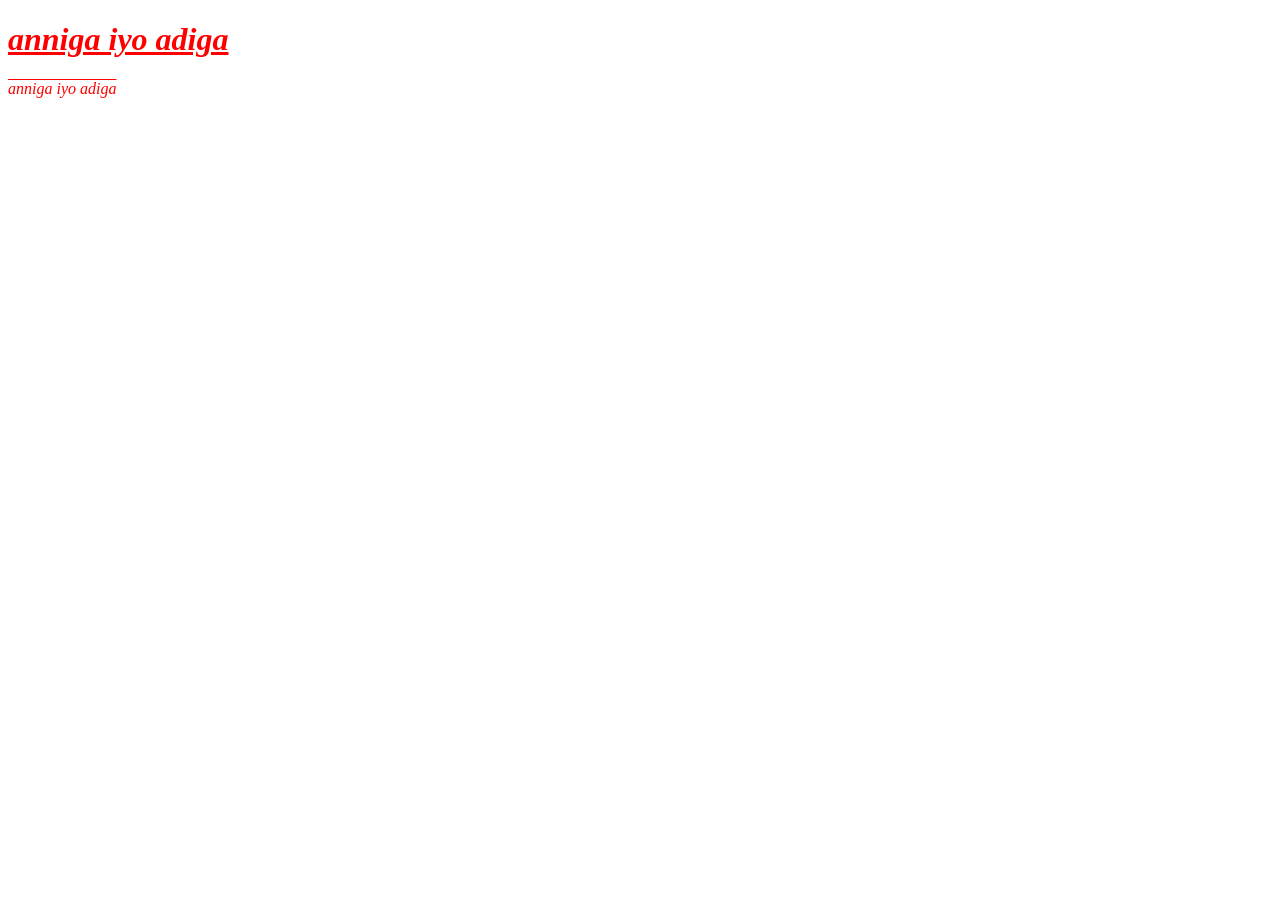
<file: ch10_dom/index.html>
<!DOCTYPE html>
<html lang="en">
<head>
    <meta charset="UTF-8">
    <meta name="viewport" content="width=device-width, initial-scale=1.0">
    <title>Dom</title>
    <style>
        
.commonclass  {
 font-style: italic;
        }
    </style>
</head>
<body>
    <h1 class="commonclass" name="sharedname" id="thefirstone" style="color: blue;"  > let learn dom done manually</h1>
<p class="commonclass" name="sharedname"> i am another element</p>
    <script src="script.js"></script>
</body>
</html>
</file>
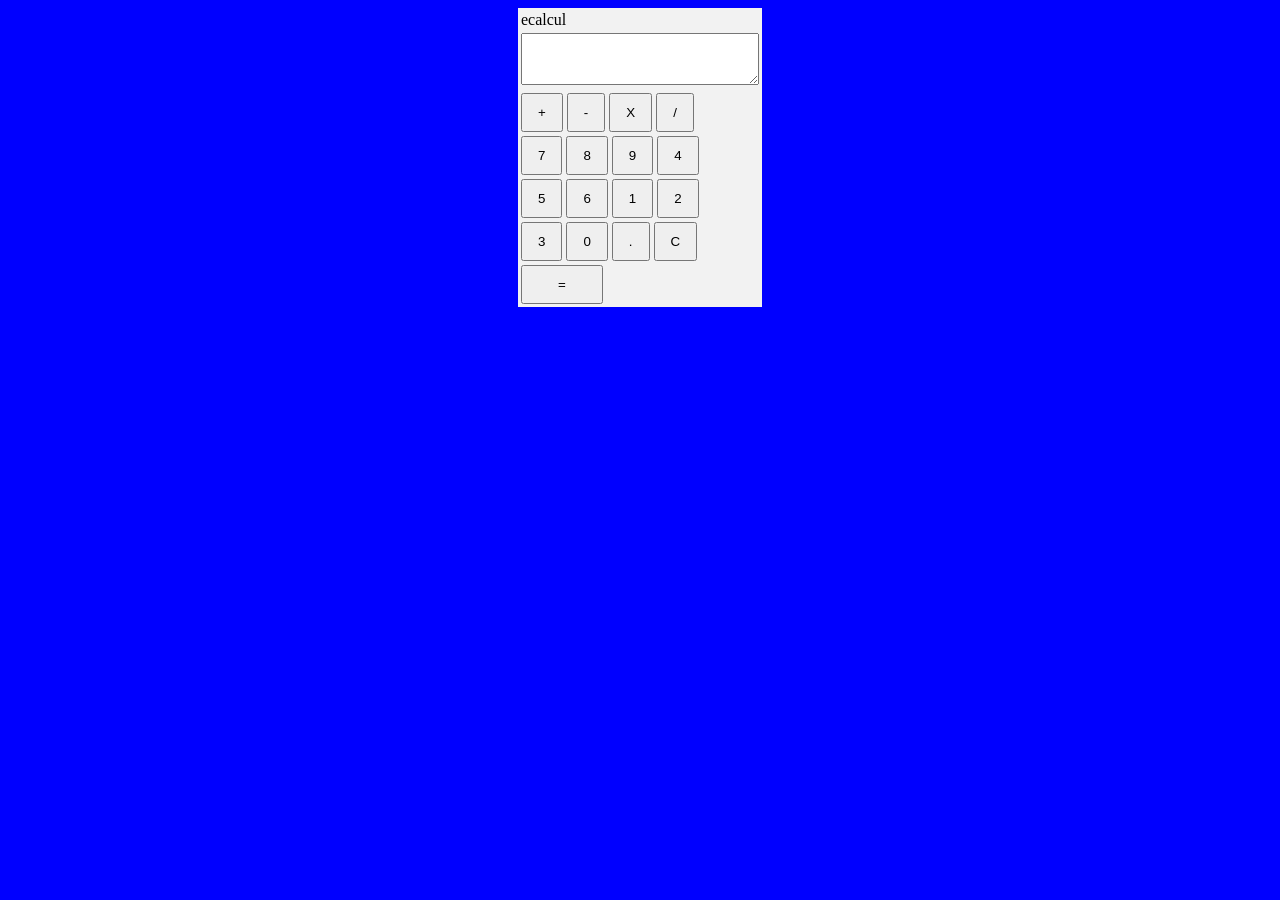
<file: examjava/index.html>
<!DOCTYPE html>
<html lang="en">

<head>
    <meta charset="UTF-8">
    <meta name="viewport" content="width=device-width, initial-scale=1.0">
    <title>calculator</title>
</head>
<style src="script.css"></style>

<body bgcolor="blue">

    <table align="center" style="background-color: #f2f2f2;">
        <tr font-color="white">
            <td>ecalcul</td>
        </tr>
        <tr>

            <td><textarea type="text" name="caltulator" id="" style="padding: 10px 30px;"></textarea></td>
        </tr>

        <tr>
            <td><button style="padding: 10px 15px;">+</button> <button style="padding: 10px 15px;">-</button> <button
                    style="padding: 10px 15px;">X</button> <button style="padding: 10px 15px;">/</button></td>
        </tr>
        <tr>
            <td><button style="padding: 10px 15px;">7</button> <button style="padding: 10px 15px;">8</button> <button
                    style="padding: 10px 15px;">9</button> <button style="padding: 10px 15px;">4</button></td>
        </tr>
        <tr>
            <td><button style="padding: 10px 15px;">5</button> <button style="padding: 10px 15px;">6</button> <button
                    style="padding: 10px 15px;">1</button> <button style="padding: 10px 15px;">2</button></td>
        </tr>
        <tr>
            <td><button style="padding: 10px 15px;">3</button> <button style="padding: 10px 15px;">0</button> <button
                    style="padding: 10px 15px;">.</button> <button style="padding: 10px 15px;">C</button></td>
        </tr>
        <tr>
            <td><button style="padding: 10px 35px;" style="background-color:green;"> =</button>

        </tr>
    </table>
</body>

</html>
</file>
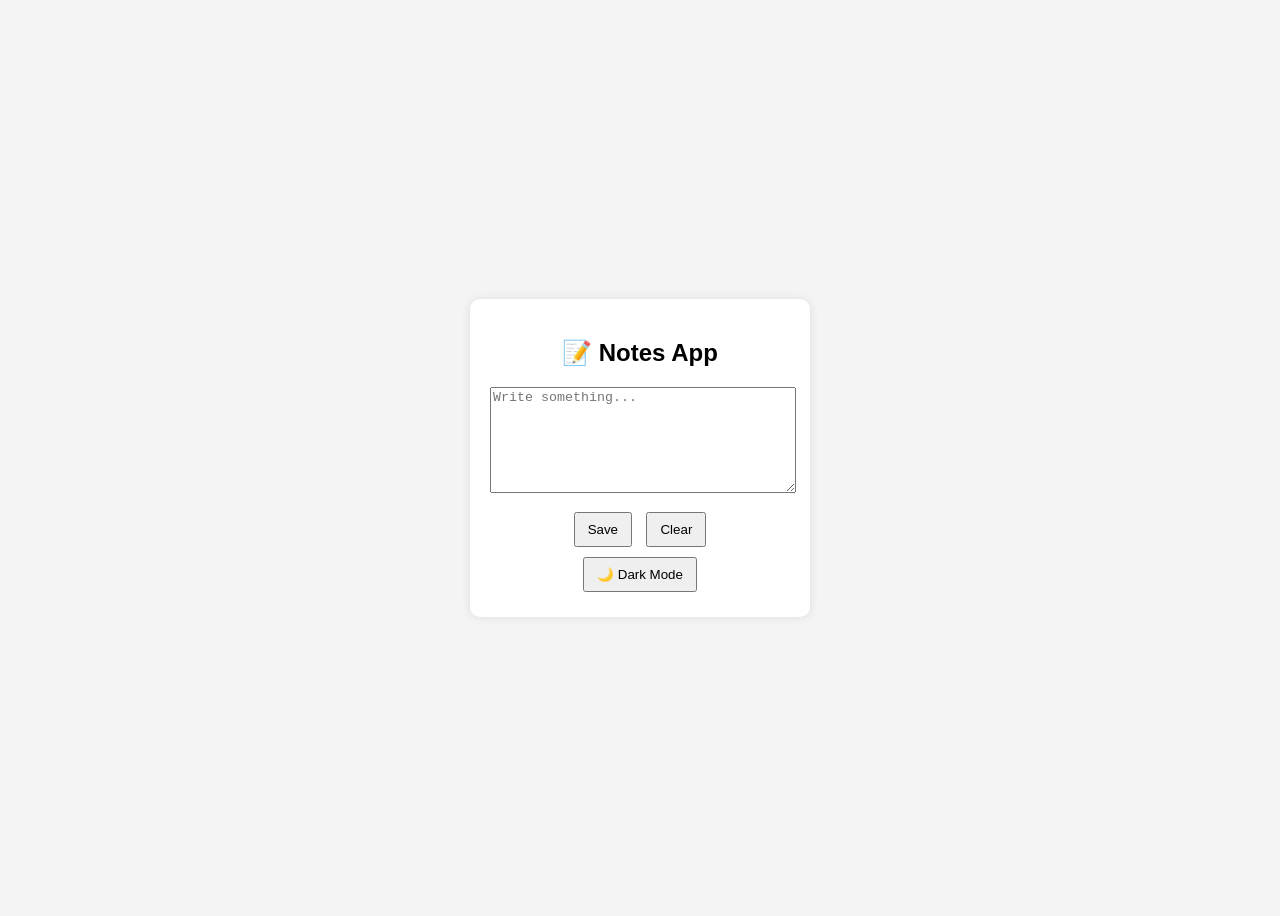
<file: ch20_advanced/local3.html>
<!DOCTYPE html>
<html lang="en">

<head>
    <meta charset="UTF-8">
    <title>Notes App</title>
    <style>
        body {
            font-family: Arial, sans-serif;
            background: #f4f4f4;
            color: #000;
            display: flex;
            justify-content: center;
            align-items: center;
            height: 100vh;
            transition: 0.3s;
        }

        .app {
            background: white;
            padding: 20px;
            border-radius: 10px;
            width: 300px;
            box-shadow: 0 0 10px rgba(0, 0, 0, 0.1);
            text-align: center;
            transition: 0.3s;
        }

        textarea {
            width: 100%;
            height: 100px;
            margin-bottom: 10px;
        }

        button {
            margin: 5px;
            padding: 8px 12px;
            cursor: pointer;
        }

        /* 🌙 Dark Mode */
        body.dark {
            background: #121212;
            color: #fff;
        }

        body.dark .app {
            background: #1e1e1e;
        }

        body.dark textarea {
            background: #333;
            color: #fff;
            border: 1px solid #555;
        }
    </style>
</head>

<body>

    <div class="app">
        <h2>📝 Notes App</h2>
        <textarea id="note" placeholder="Write something..."></textarea>
        <br>
        <button onclick="saveNote()">Save</button>
        <button onclick="clearNote()">Clear</button>
        <br>
        <button id="themeBtn" onclick="toggleTheme()">🌙 Dark Mode</button>
    </div>

    <script>
        const textarea = document.getElementById("note");
        const themeBtn = document.getElementById("themeBtn");

        // Apply theme
        function applyTheme(theme) {
            if (theme === "dark") {
                document.body.classList.add("dark");
                themeBtn.textContent = "☀️ Light Mode";
            } else {
                document.body.classList.remove("dark");
                themeBtn.textContent = "🌙 Dark Mode";
            }
        }

        // Load everything on start
        window.onload = function () {
            // Load note
            const savedNote = localStorage.getItem("myNote");
            if (savedNote) textarea.value = savedNote;

            // Load theme (or detect system preference)
            let savedTheme = localStorage.getItem("theme");

            if (!savedTheme) {
                const prefersDark = window.matchMedia("(prefers-color-scheme: dark)").matches;
                savedTheme = prefersDark ? "dark" : "light";
            }

            applyTheme(savedTheme);
        };

        function saveNote() {
            localStorage.setItem("myNote", textarea.value);
        }

        function clearNote() {
            localStorage.removeItem("myNote");
            textarea.value = "";
        }

        function toggleTheme() {
            const isDark = document.body.classList.contains("dark");
            const newTheme = isDark ? "light" : "dark";

            applyTheme(newTheme);
            localStorage.setItem("theme", newTheme);
        }
    </script>

</body>

</html>
</file>
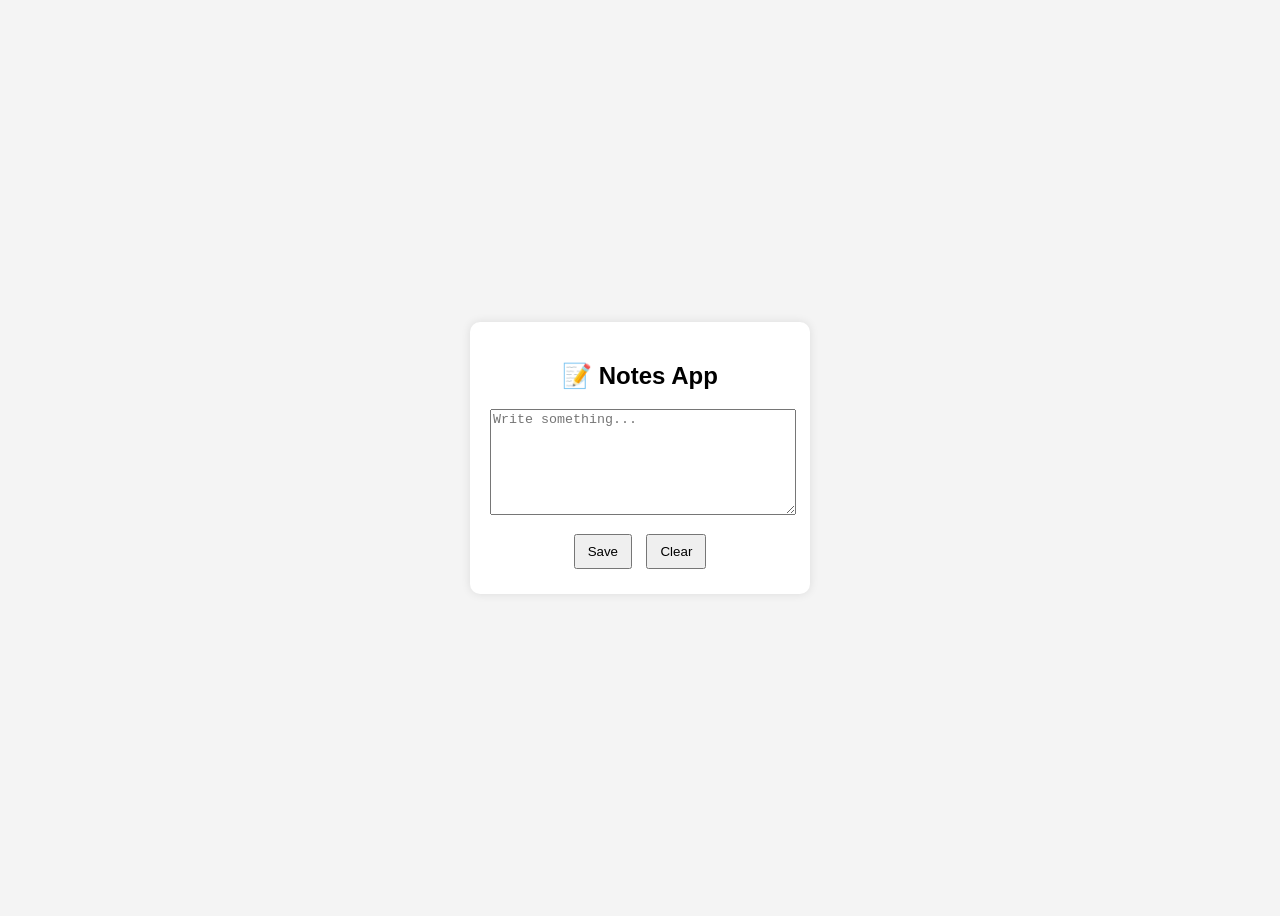
<file: ch20_advanced/localstorage.html>
<!DOCTYPE html>
<html lang="en">

<head>
    <meta charset="UTF-8">
    <title>Local Storage Demo</title>
    <style>
        body {
            font-family: Arial, sans-serif;
            background: #f4f4f4;
            display: flex;
            justify-content: center;
            align-items: center;
            height: 100vh;
        }

        .app {
            background: white;
            padding: 20px;
            border-radius: 10px;
            width: 300px;
            box-shadow: 0 0 10px rgba(0, 0, 0, 0.1);
            text-align: center;
        }

        textarea {
            width: 100%;
            height: 100px;
            margin-bottom: 10px;
        }

        button {
            margin: 5px;
            padding: 8px 12px;
            cursor: pointer;
        }
    </style>
</head>

<body>

    <div class="app">
        <h2>📝 Notes App</h2>
        <textarea id="note" placeholder="Write something..."></textarea>
        <br>
        <button onclick="saveNote()">Save</button>
        <button onclick="clearNote()">Clear</button>
    </div>

    <script>
        const textarea = document.getElementById("note");

        // Load saved note when page opens
        window.onload = function () {
            const savedNote = localStorage.getItem("myNote");
            if (savedNote) {
                textarea.value = savedNote;
            }
        };

        // Save note to localStorage
        function saveNote() {
            localStorage.setItem("myNote", textarea.value);
            alert("Note saved!");
        }

        // Clear note from localStorage
        function clearNote() {
            localStorage.removeItem("myNote");
            textarea.value = "";
            alert("Note cleared!");
        }
    </script>

</body>

</html>
</file>
